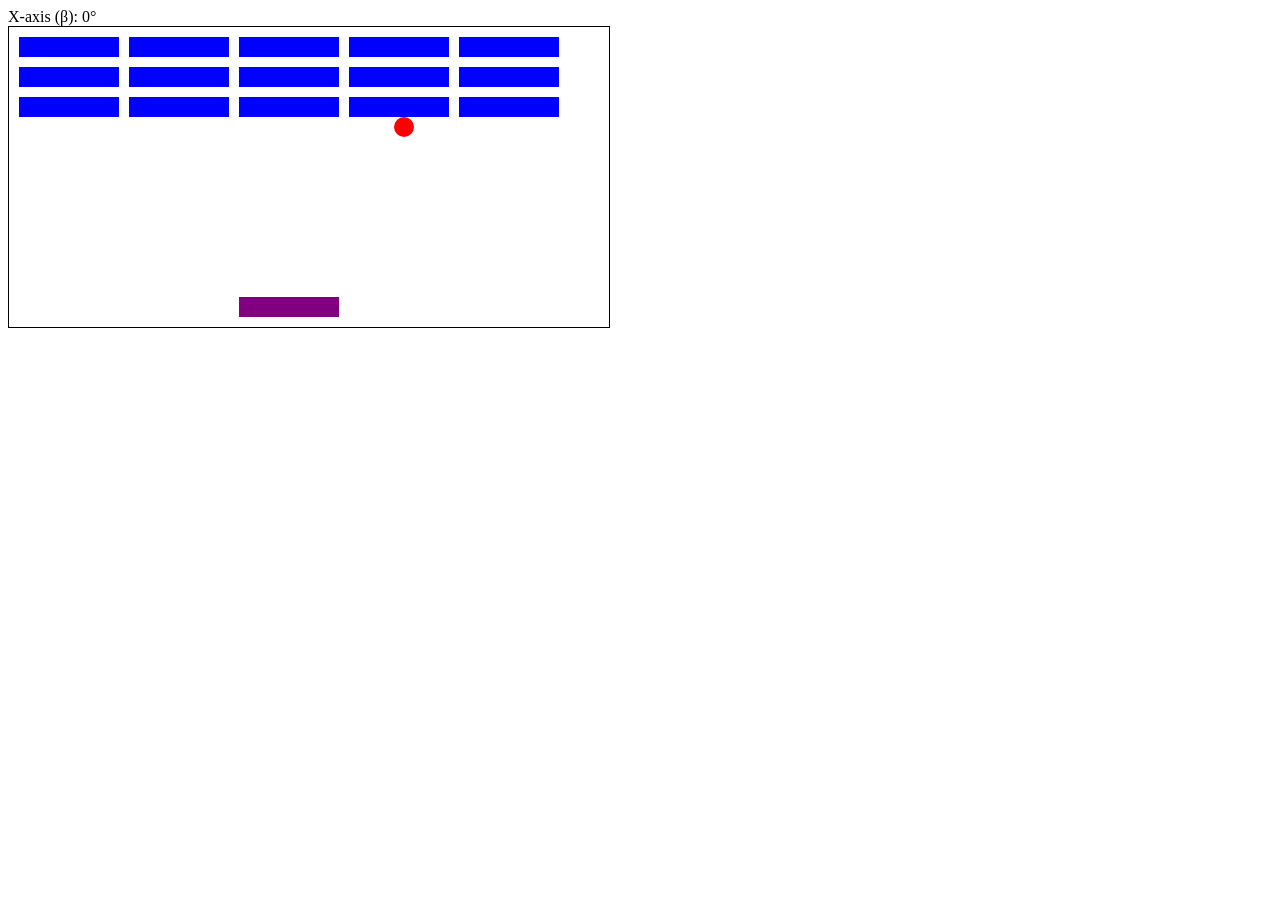
<file: index.html>
<!DOCTYPE html>
<html lang="en">
<head>
    <meta charset="UTF-8">
    <meta http-equiv="X-UA-Compatible" content="IE=edge">
    <meta name="viewport" content="width=device-width, initial-scale=1.0">
    <link rel="stylesheet" href="styles.css"> </link>
    <title>Document</title>
</head>
<body>
    <div>
        X-axis (&beta;): <span id="Orientation_g">0</span><span>&deg;</span>
    </div>
    <div class="grid">
    </div>
    
    <script src="app.js"></script>
</body>
</html>
</file>
<file: styles.css>
.grid{
    border: solid black 1px;
    width: 600px;
    height: 300px;
    position: absolute;
}

.block{
    width: 100px;
    height: 20px;
    background-color: blue;
    position: absolute;
}

.user{
    width: 100px;
    height: 20px;
    background-color: purple;
    position: absolute;
}

.ball{
    width: 20px;
    height: 20px;
    background-color: red;
    border-radius: 10px; 
    position: absolute;
}
</file>
